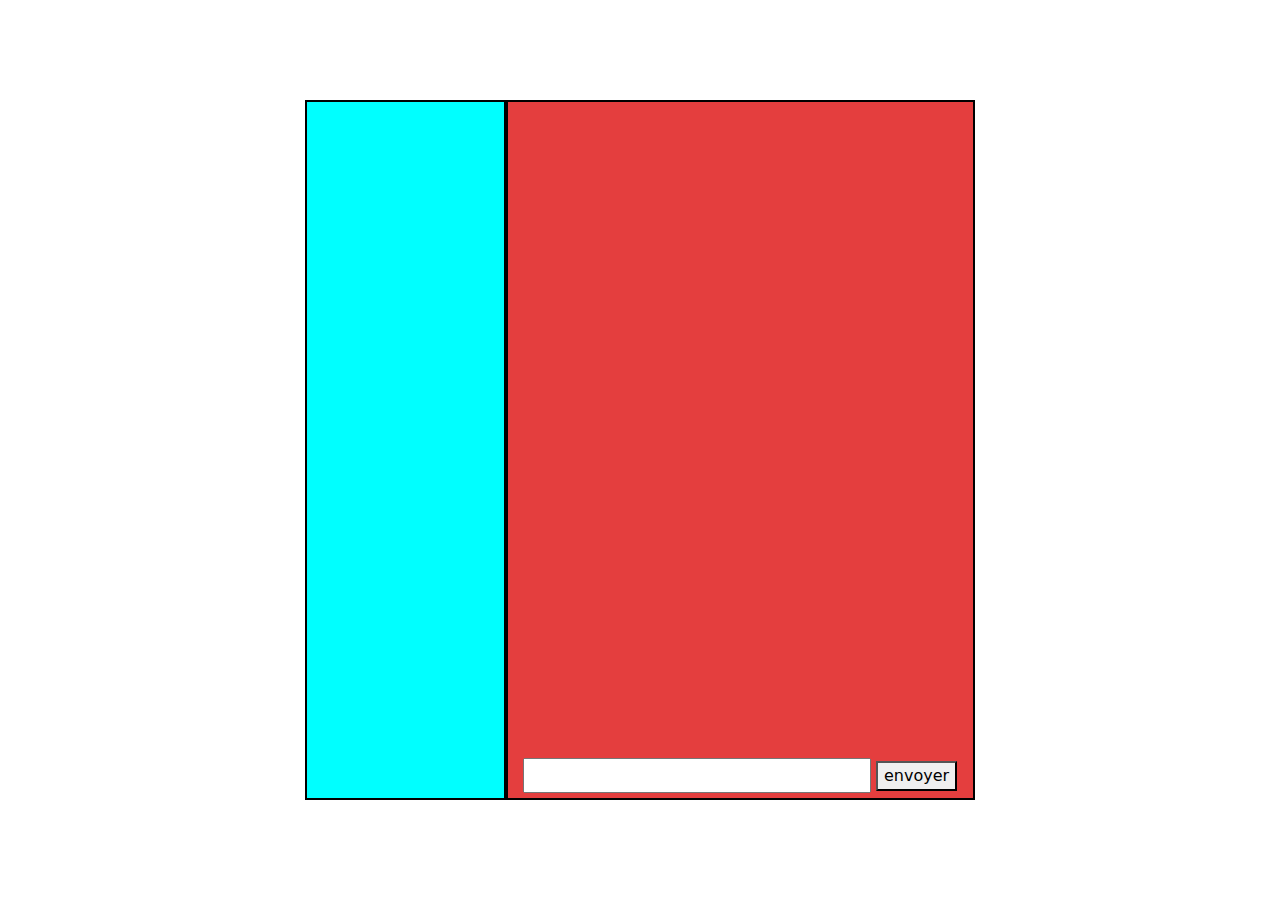
<file: index.html>
<!DOCTYPE html>
<html lang="fr">
<head>
    <meta charset="UTF-8">
    <meta http-equiv="X-UA-Compatible" content="IE=edge">
    <meta name="viewport" content="width=device-width, initial-scale=1.0">
    <link rel="stylesheet" href="https://cdn.jsdelivr.net/npm/bootstrap@5.3.2/dist/css/bootstrap.min.css">
    <link rel="stylesheet" href="https://cdnjs.cloudflare.com/ajax/libs/font-awesome/6.4.2/css/all.min.css" integrity="sha512-z3gLpd7yknf1YoNbCzqRKc4qyor8gaKU1qmn+CShxbuBusANI9QpRohGBreCFkKxLhei6S9CQXFEbbKuqLg0DA==" crossorigin="anonymous" referrerpolicy="no-referrer" />
    <script src="https://cdn.jsdelivr.net/npm/jquery@3.7.0/dist/jquery.min.js" defer></script>
    <script src="structure.js" defer></script>
    <link rel="stylesheet" href="style.css">
    <title>Accueil</title>
</head>
<body>
    <div class="container">
        <div class="box">
            <div class="user_list" id="user_list">
                <!-- ici on va afficher la liste des utilisateurs -->
            </div>

            <div class="message">
                <div id="discution">

                </div>
                <form id="messageForm">
                    <input type="text" id="message">
                    <button id="action" value="send message">envoyer</button>
                </form>
            </div>
        </div>
    </div>
</body>
</html>
</file>
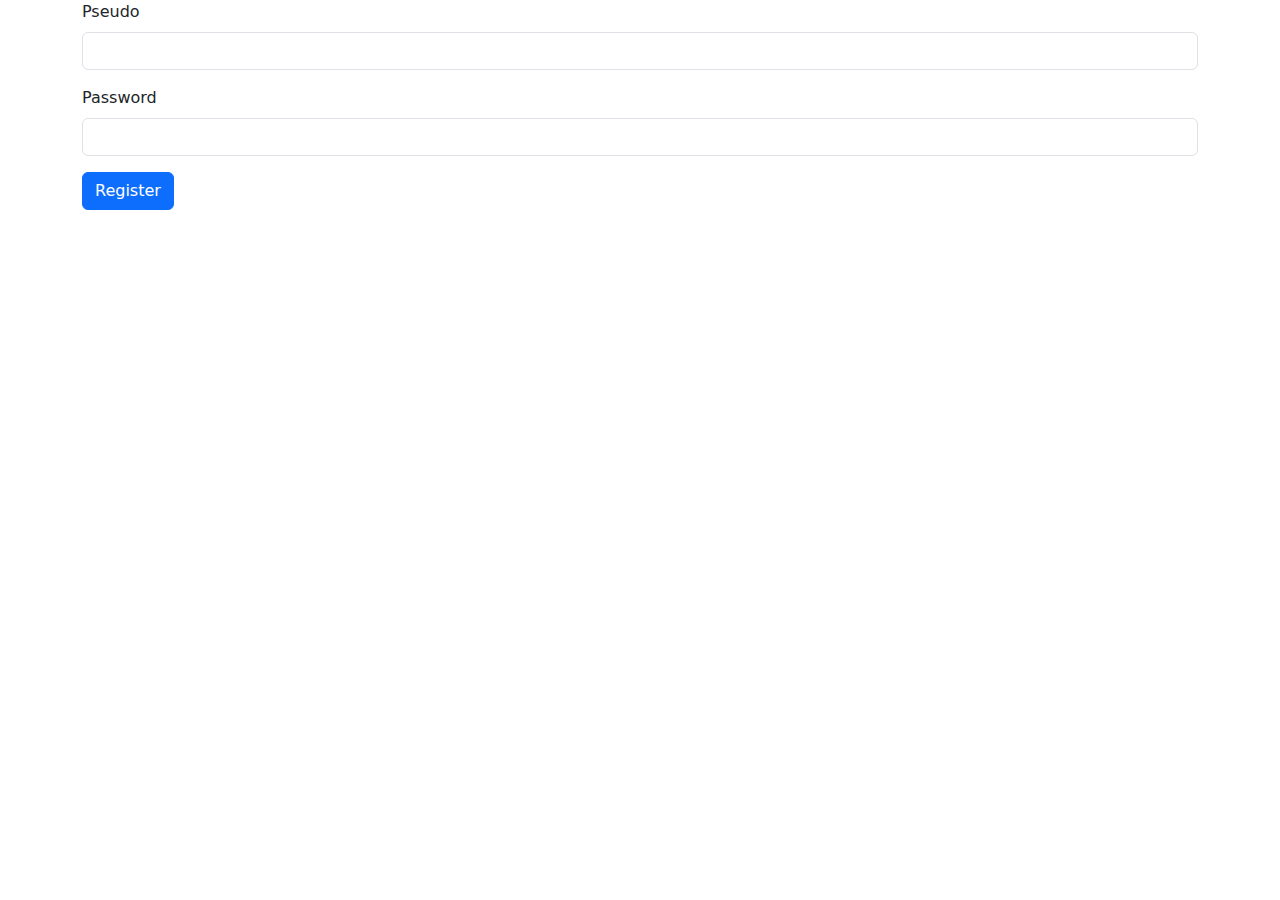
<file: login.html>
<!DOCTYPE html>
<html lang="fr">
<head>
    <meta charset="UTF-8">
    <meta http-equiv="X-UA-Compatible" content="IE=edge">
    <meta name="viewport" content="width=device-width, initial-scale=1.0">
    <link rel="stylesheet" href="https://cdn.jsdelivr.net/npm/bootstrap@5.3.2/dist/css/bootstrap.min.css">
    <link rel="stylesheet" href="https://cdnjs.cloudflare.com/ajax/libs/font-awesome/6.4.2/css/all.min.css" integrity="sha512-z3gLpd7yknf1YoNbCzqRKc4qyor8gaKU1qmn+CShxbuBusANI9QpRohGBreCFkKxLhei6S9CQXFEbbKuqLg0DA==" crossorigin="anonymous" referrerpolicy="no-referrer" />
    <script src="https://cdn.jsdelivr.net/npm/jquery@3.7.0/dist/jquery.min.js" defer></script>
    <script src="structure.js" defer></script>
    <title>login</title>
</head>
<body>
    <div class="container">
        <form id="loginForm">
                <!-- pseudo -->
                <div class="mb-3">
                    <label class="form-label">Pseudo</label>
                    <input type="text" class="form-control" id="pseudo" aria-describedby="emailHelp">
                </div>
                <!-- password -->
                <div class="mb-3">
                    <label class="form-label">Password</label>
                    <input type="password" class="form-control" id="password">
                </div>
                <button id="action" value="login" class="btn btn-primary">Register</button>
            </form>
    </div>
</body>
</html>
</file>
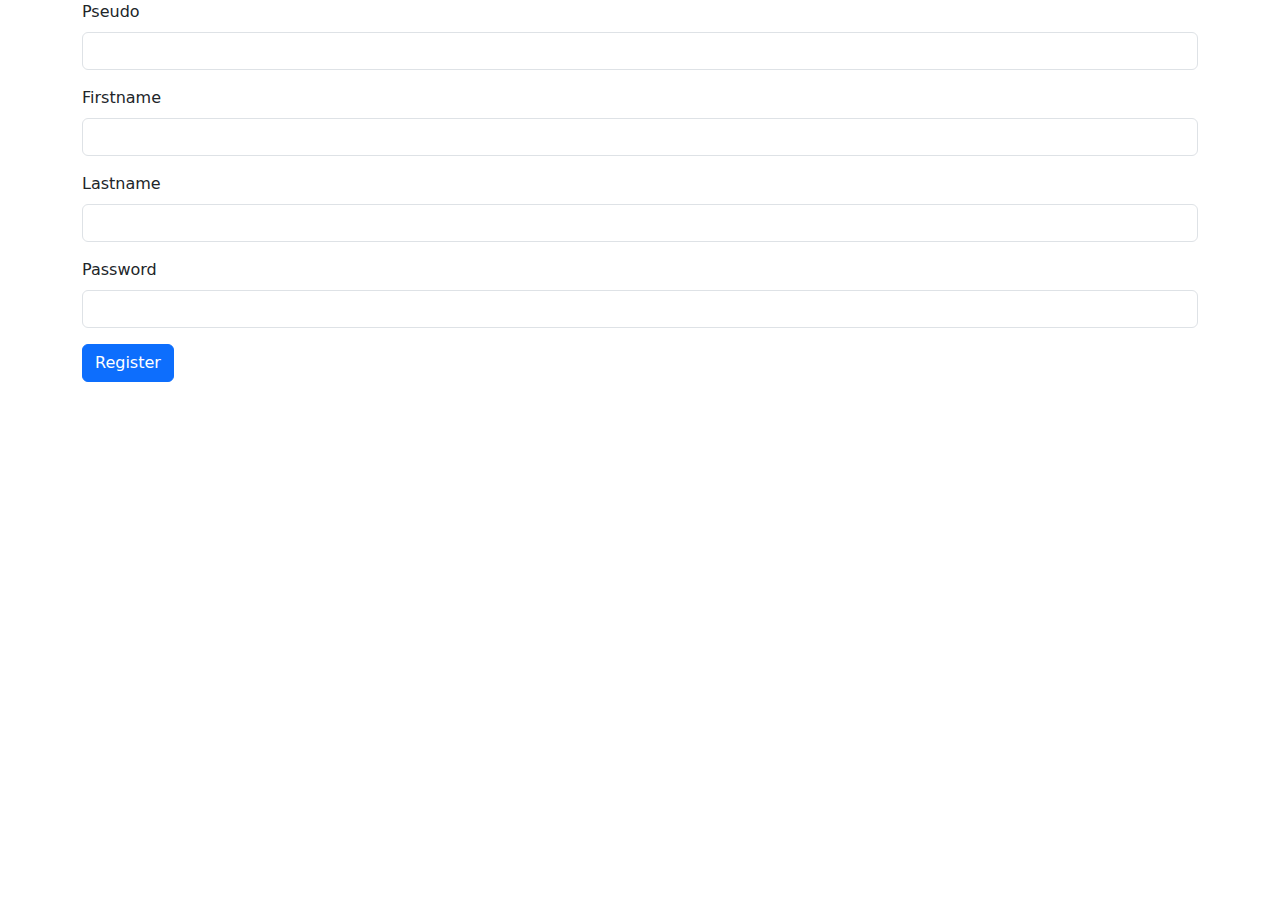
<file: register.html>
<!DOCTYPE html>
<html lang="fr">
<head>
    <meta charset="UTF-8">
    <meta http-equiv="X-UA-Compatible" content="IE=edge">
    <meta name="viewport" content="width=device-width, initial-scale=1.0">
    <link rel="stylesheet" href="https://cdn.jsdelivr.net/npm/bootstrap@5.3.2/dist/css/bootstrap.min.css">
    <link rel="stylesheet" href="https://cdnjs.cloudflare.com/ajax/libs/font-awesome/6.4.2/css/all.min.css" integrity="sha512-z3gLpd7yknf1YoNbCzqRKc4qyor8gaKU1qmn+CShxbuBusANI9QpRohGBreCFkKxLhei6S9CQXFEbbKuqLg0DA==" crossorigin="anonymous" referrerpolicy="no-referrer" />
    <script src="https://cdn.jsdelivr.net/npm/jquery@3.7.0/dist/jquery.min.js" defer></script>
    <script src="structure.js" defer></script>
    <title>Register</title>
</head>
<body>
    <div class="container">
        <form id="registerForm">
                <!-- pseudo -->
                <div class="mb-3">
                    <label class="form-label">Pseudo</label>
                    <input type="text" class="form-control" id="pseudo" aria-describedby="emailHelp">
                </div>
                <!-- Firstname -->
                <div class="mb-3">
                    <label class="form-label">Firstname</label>
                    <input type="text" class="form-control" id="firstname">
                </div>
                <!-- Lastname -->
                <div class="mb-3">
                    <label class="form-label">Lastname</label>
                    <input type="text" class="form-control" id="lastname">
                </div>
                <!-- password -->
                <div class="mb-3">
                    <label class="form-label">Password</label>
                    <input type="password" class="form-control" id="password">
                </div>
                <button id="action" value="register" class="btn btn-primary">Register</button>
            </form>
    </div>
</body>
</html>
</file>
<file: style.css>
.box{
    width: 60%;
    height: 700px;
    margin: 100px auto;
    display: flex;
}

.user_list{
    border: 2px solid black;
    width: 30%;
    padding: 10px 15px;
    background-color: aqua;
}

.message{
    border: 2px solid black;
    width: 70%;
    background-color: rgb(228, 62, 62);
    display: flex;
    flex-direction: column;
    justify-content: space-between;
    padding: 5px 15px;
}

#message{
    width: 80%;
    height: 35px;
}
.expediteur{
    width: 200px;
    border: 2px solid;
    margin: 5px 0px 5px 200px;
    background-color: aqua;
}
.recepteur{
    width: 200px;
    border: 2px solid;
    background-color: cadetblue; 
    margin: 5px 0px;
}
</file>
